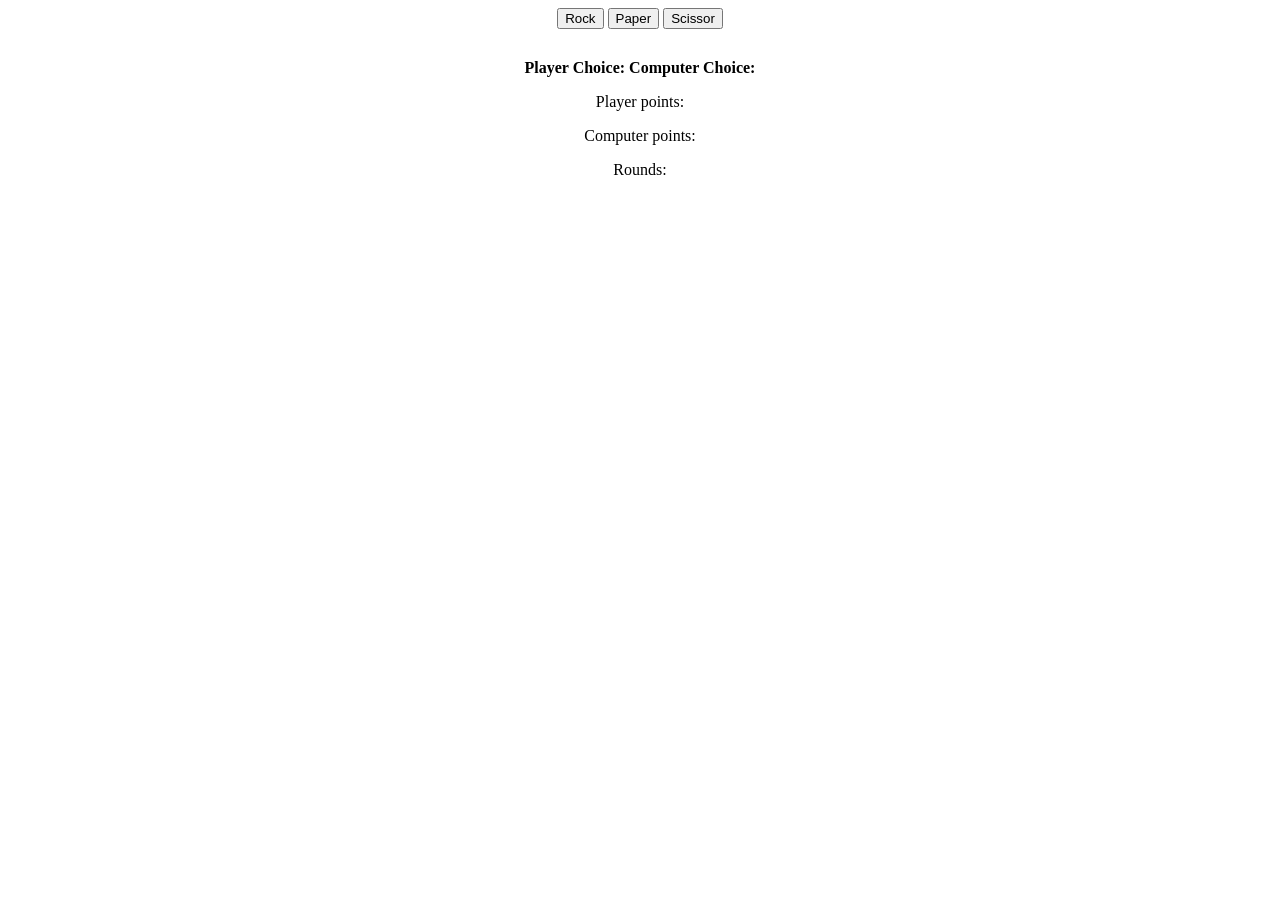
<file: index.html>
<!DOCTYPE html>
<html>

<head>
    <meta charset="utf-8">
    <meta http-equiv="X-UA-Compatible" content="IE=edge">
    <title>rock-paper-scissors</title>
    <link rel="stylesheet" href="style.css">
    <script src="index.js"></script>
</head>

<body>
    <div class="container">
        <div class='user_choice'>
            <button id="rock">Rock</button>
            <button id="paper">Paper</button>
            <button id="scissor">Scissor</button>
        </div>
        <div class='results'>
            <span id="player"><strong>Player Choice: </strong></span>
            <span id="computer"><strong>Computer Choice: </strong></span>
            <p id="compare"></p>
        </div>
        <div class="score">
            <p>Player points: <span id="yourScore"></span></p>
            <p>Computer points: <span id="compScore"></span></p>
            <p>Rounds: <span id="rounds"></span></p>
        </div>
    </div>
</body>

</html>
</file>
<file: style.css>
.user_choice{
    text-align: center;
}

.results{
    text-align: center;
    margin-top: 30px;
}

.score {
    text-align: center;
}

span{
    margin: auto;
}
</file>
